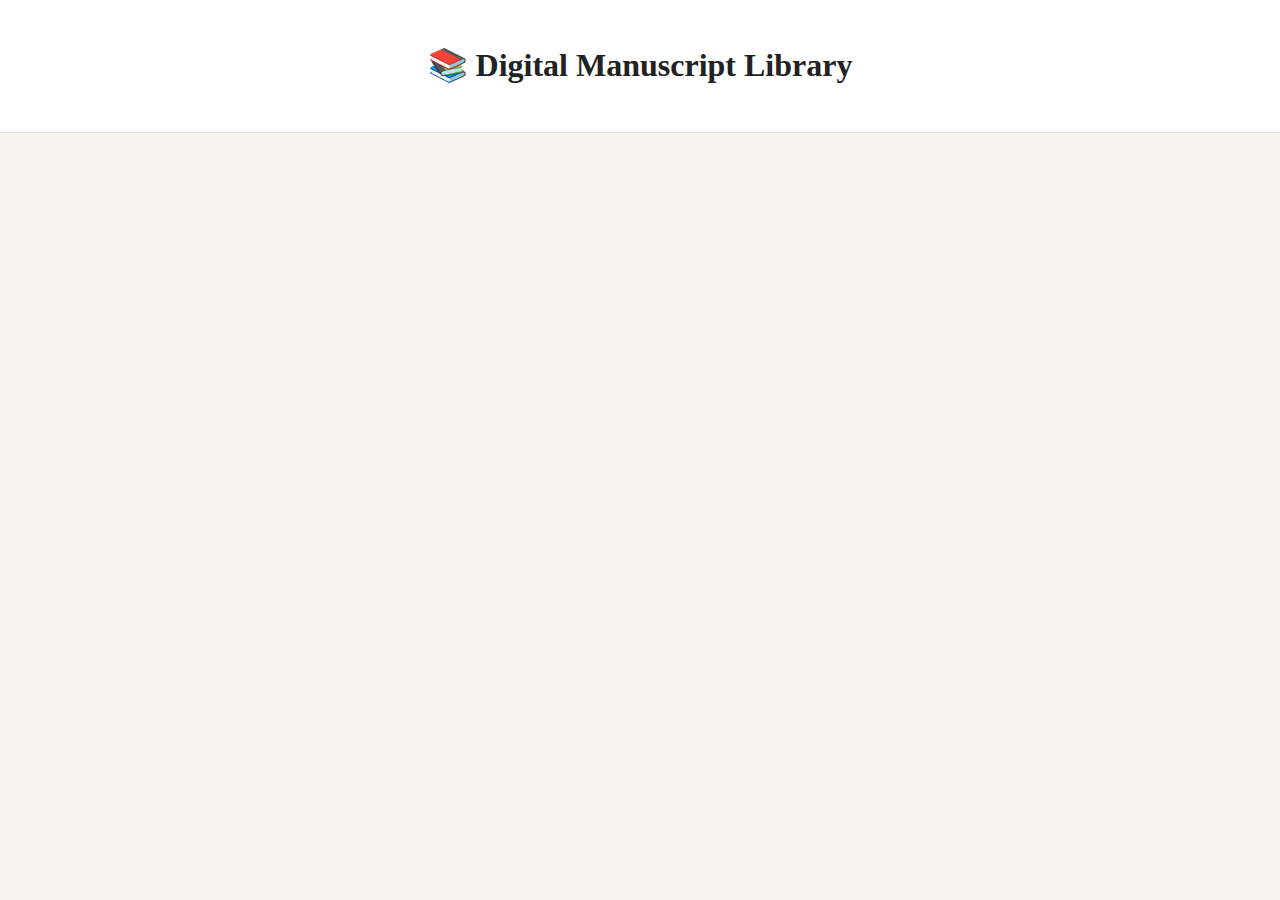
<file: library.html>
<!DOCTYPE html>
<html lang="id">
<head>
<meta charset="UTF-8">
<meta name="viewport" content="width=device-width,initial-scale=1">
<title>Library</title>

<link rel="stylesheet" href="css/base.css">
<link rel="stylesheet" href="css/library.css">
</head>

<body>
<header class="lib-header">
  <h1>📚 Digital Manuscript Library</h1>
</header>

<main id="library"></main>

<script src="js/library.js"></script>
</body>
</html>
</file>
<file: css/base.css>
* {
  box-sizing: border-box;
}

body {
  margin: 0;
  font-family: 'Merriweather', serif;
  background: #f6f3ec;
  color: #222;
  line-height: 1.8;
}

button {
  background: none;
  border: none;
  font-size: 1.1rem;
  cursor: pointer;
}
</file>
<file: css/library.css>
.lib-header {
  padding: 1rem;
  text-align: center;
  background: #fff;
  border-bottom: 1px solid #ddd;
}

#library {
  display: grid;
  grid-template-columns: repeat(auto-fill, minmax(220px,1fr));
  gap: 1rem;
  padding: 1rem;
}

.book-card {
  background: #fff;
  border-radius: 10px;
  padding: 1rem;
  box-shadow: 0 2px 8px rgba(0,0,0,.1);
  cursor: pointer;
}
</file>
